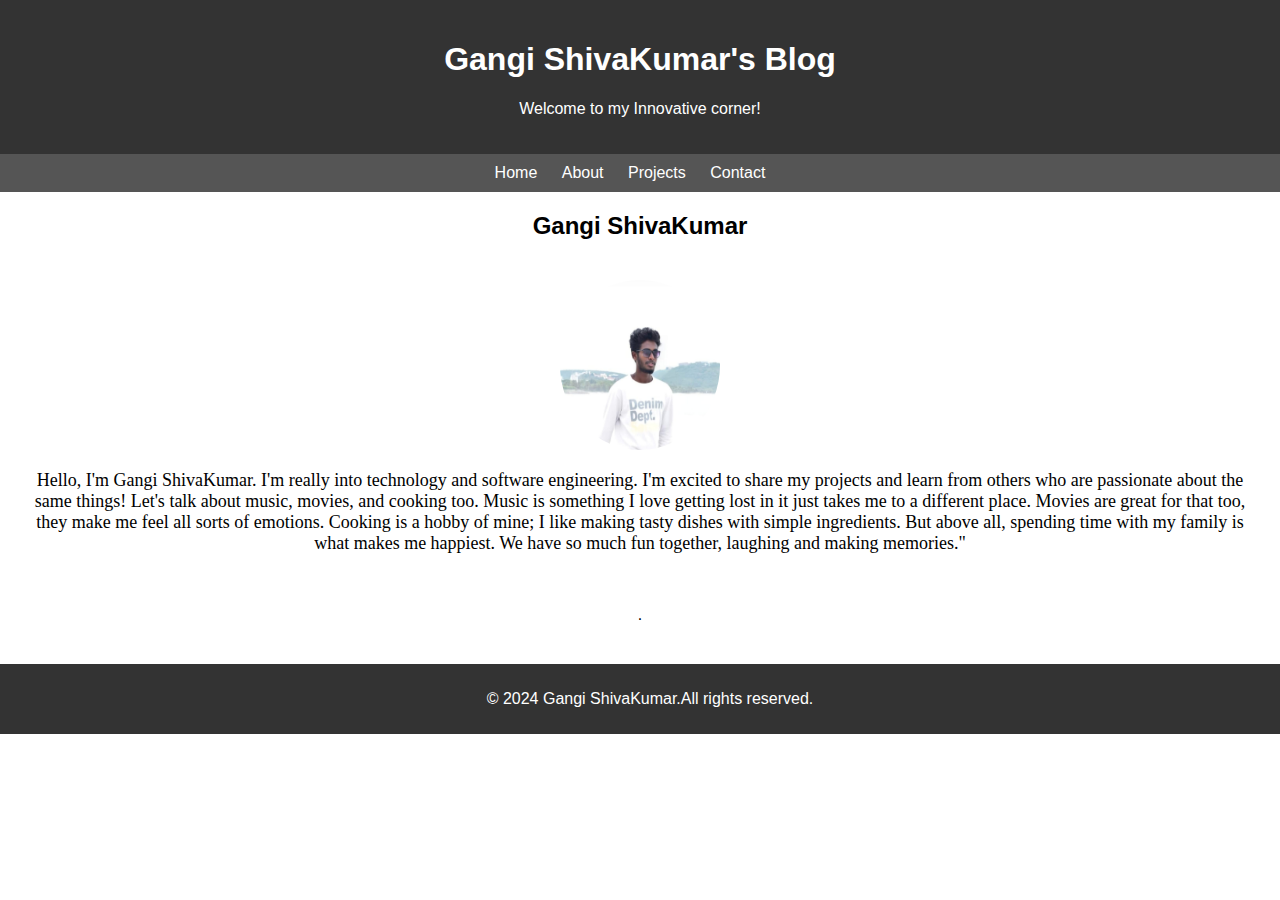
<file: index.html>
<!DOCTYPE html>
<html lang="en">
<head>
    <meta charset="UTF-8">
    <meta name="viewport" content="width=device-width,initial-scale=1.0">
    <title>Gangi ShivaKumar's Blog</title>
    <link rel="stylesheet" href="style.css">
</head>
<header>
    <h1>Gangi ShivaKumar's Blog</h1>
    <p>Welcome to my Innovative corner!</p>
</header>

<nav>
    <ul>
        <li><a href="blog1.html">Home</a></li>
        <li><a href="blog2.html">About</a></li>
        <li><a href="blog3.html">Projects</a></li>
        <li><a href="blog4.html">Contact</a></li>
    </ul>
</nav>

    <section id="about-me">
        <h2>Gangi ShivaKumar</h2>
        <img src="shiva.jpeg" alt="passport" width="160" height="170">
        <p class="center-align"><font size="4" face="verdana">Hello, I'm Gangi ShivaKumar. I'm really into technology and software engineering. I'm excited to share my projects and learn from others who are passionate about the same things! Let's talk about music, movies, and cooking too. Music is something I love getting lost in it just takes me to a different place. Movies are great for that too, they make me feel all sorts of emotions. Cooking is a hobby of mine; I like making tasty dishes with simple ingredients. But above all, spending time with my family is what makes me happiest. We have so much fun together, laughing and making memories."</font></p><br><br>
       .</p>
    </section>



<footer>
    <p>&copy; 2024 Gangi ShivaKumar.All rights reserved.</p>
</footer>
</body>
</html>
</file>
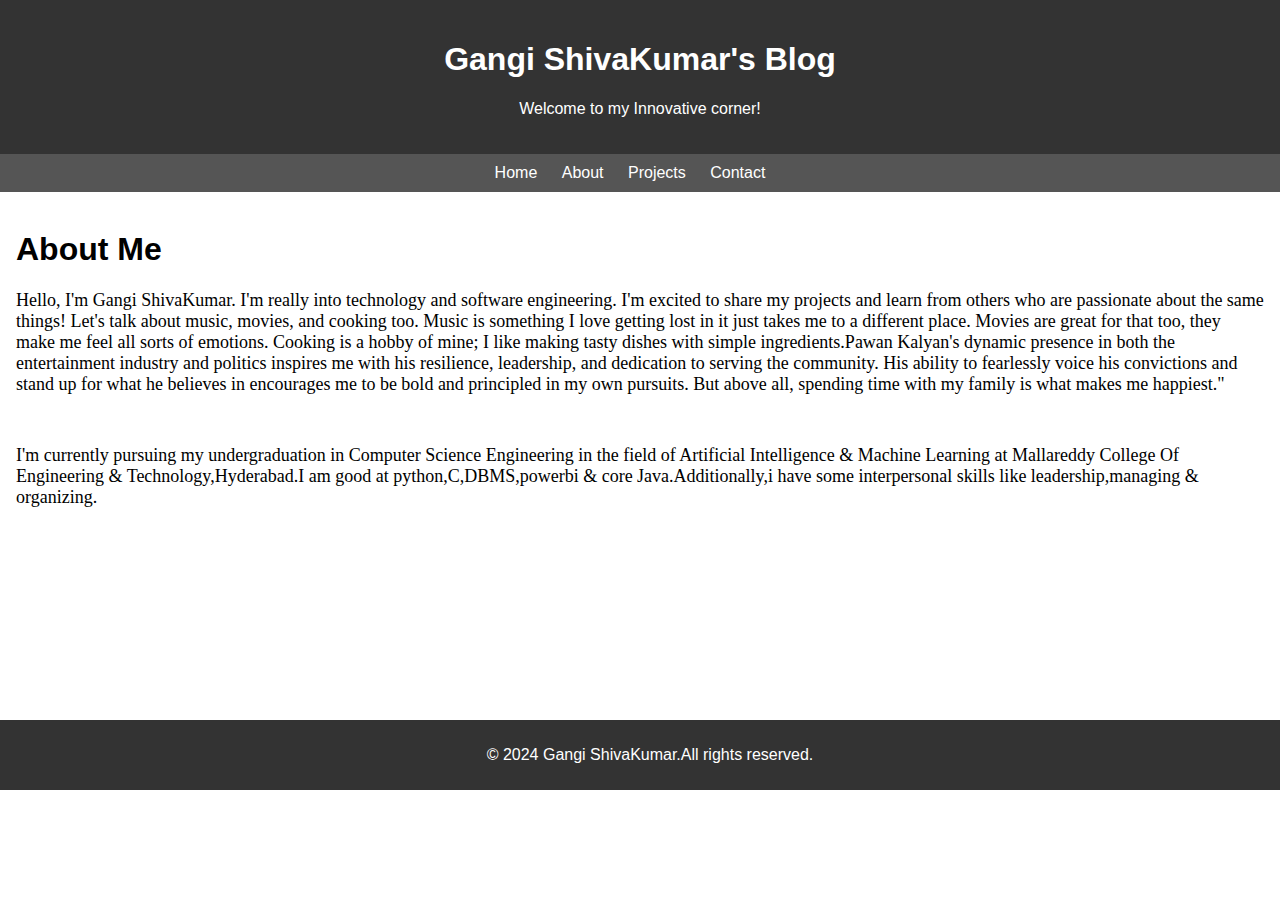
<file: blog2.html>
<html>
<head>
<link rel="stylesheet" href="style.css">
</head>
<body>
<header>
    <h1>Gangi ShivaKumar's Blog</h1>
    <p>Welcome to my Innovative corner!</p>
</header>
<nav>
    <ul>
        <li><a href="blog1.html">Home</a></li>
        <li><a href="blog2.html">About</a></li>
        <li><a href="blog3.html">Projects</a></li>
        <li><a href="blog4.html">Contact</a></li>
    </ul>
</nav>
<br>
<div class="body">
    <h1>About Me</h1>
<p ><font size="4" face="verdana">Hello, I'm Gangi ShivaKumar. I'm really into technology and software engineering. I'm excited to share my projects and learn from others who are passionate about the same things! Let's talk about music, movies, and cooking too. Music is something I love getting lost in it just takes me to a different place. Movies are great for that too, they make me feel all sorts of emotions. Cooking is a hobby of mine; I like making tasty dishes with simple ingredients.Pawan Kalyan's dynamic presence in both the entertainment industry and politics inspires me with his resilience, leadership, and dedication to serving the community. His ability to fearlessly voice his convictions and stand up for what he believes in encourages me to be bold and principled in my own pursuits. But above all, spending time with my family is what makes me happiest."</font></p><br>
</p>
<p ><font size="4" face="Verdana">I'm currently pursuing my undergraduation in Computer Science Engineering in the field of Artificial Intelligence & Machine Learning at Mallareddy College Of Engineering & Technology,Hyderabad.I am good at python,C,DBMS,powerbi & core Java.Additionally,i have some interpersonal skills like leadership,managing & organizing.</font></p><br><br><br><br><br><br><br><br><br><br>

</div>
<footer>
    <p>&copy; 2024 Gangi ShivaKumar.All rights reserved.</p>
</footer>
</body>
</html>
</file>
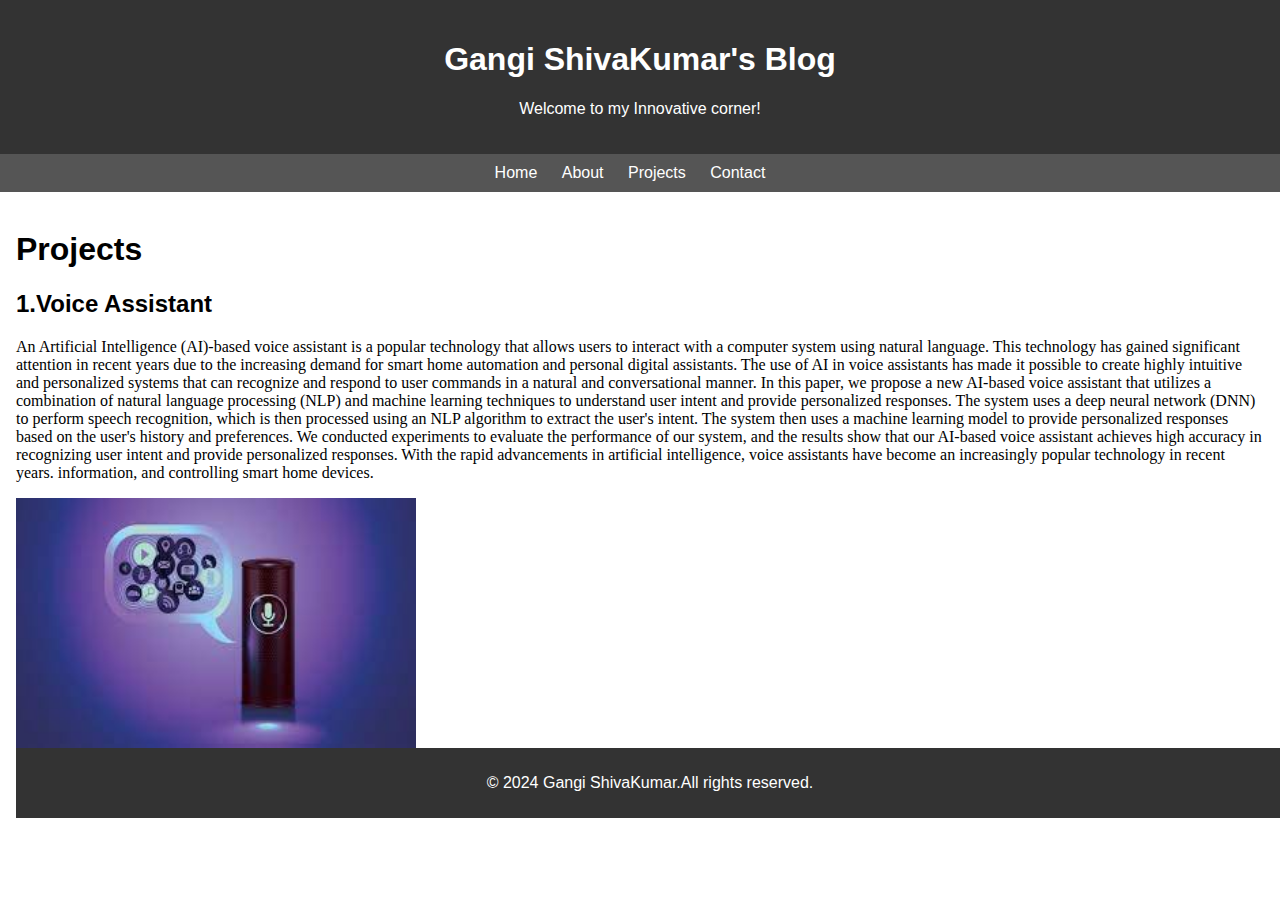
<file: blog3.html>
<html>
<head>
    <meta charset="UTF-8">
    <meta name="viewport" content="width=device-width,initial-scale=1.0">
    <meta http-equiv="X-UA-Compatible" content="ie-edge">
  <link rel="stylesheet" href="style.css">
</head>
<body>
<header>
    <h1>Gangi ShivaKumar's Blog</h1>
    <p>Welcome to my Innovative corner!</p>
</header>
<nav>
    <ul>
        <li><a href="blog1.html">Home</a></li>
        <li><a href="blog2.html">About</a></li>
        <li><a href="blog3.html">Projects</a></li>
        <li><a href="blog4.html">Contact</a></li>
    </ul>
</nav>
<br>
<div class="body"><h1>Projects</h1>
    <h2>1.Voice Assistant</h2>
    <p><font size="3" face="verdana"> An Artificial Intelligence (AI)-based voice assistant is a popular technology that allows users to interact with a
        computer system using natural language. This technology has gained significant attention in recent years due to
        the increasing demand for smart home automation and personal digital assistants. The use of AI in voice
        assistants has made it possible to create highly intuitive and personalized systems that can recognize and respond
        to user commands in a natural and conversational manner. In this paper, we propose a new AI-based voice
        assistant that utilizes a combination of natural language processing (NLP) and machine learning techniques to
        understand user intent and provide personalized responses. The system uses a deep neural network (DNN) to
        perform speech recognition, which is then processed using an NLP algorithm to extract the user's intent. The
        system then uses a machine learning model to provide personalized responses based on the user's history and
        preferences. We conducted experiments to evaluate the performance of our system, and the results show that our
        AI-based voice assistant achieves high accuracy in recognizing user intent and provide personalized responses.
        With the rapid advancements in artificial intelligence, voice assistants have become an increasingly popular
        technology in recent years. information, and controlling smart home devices.</font></p>
    <img src="t1.jpg" alt="output" usemap="output" width="400" height="250">

   
<footer>
    <p>&copy; 2024 Gangi ShivaKumar.All rights reserved.</p>
</footer>
</body>
</html>
</file>
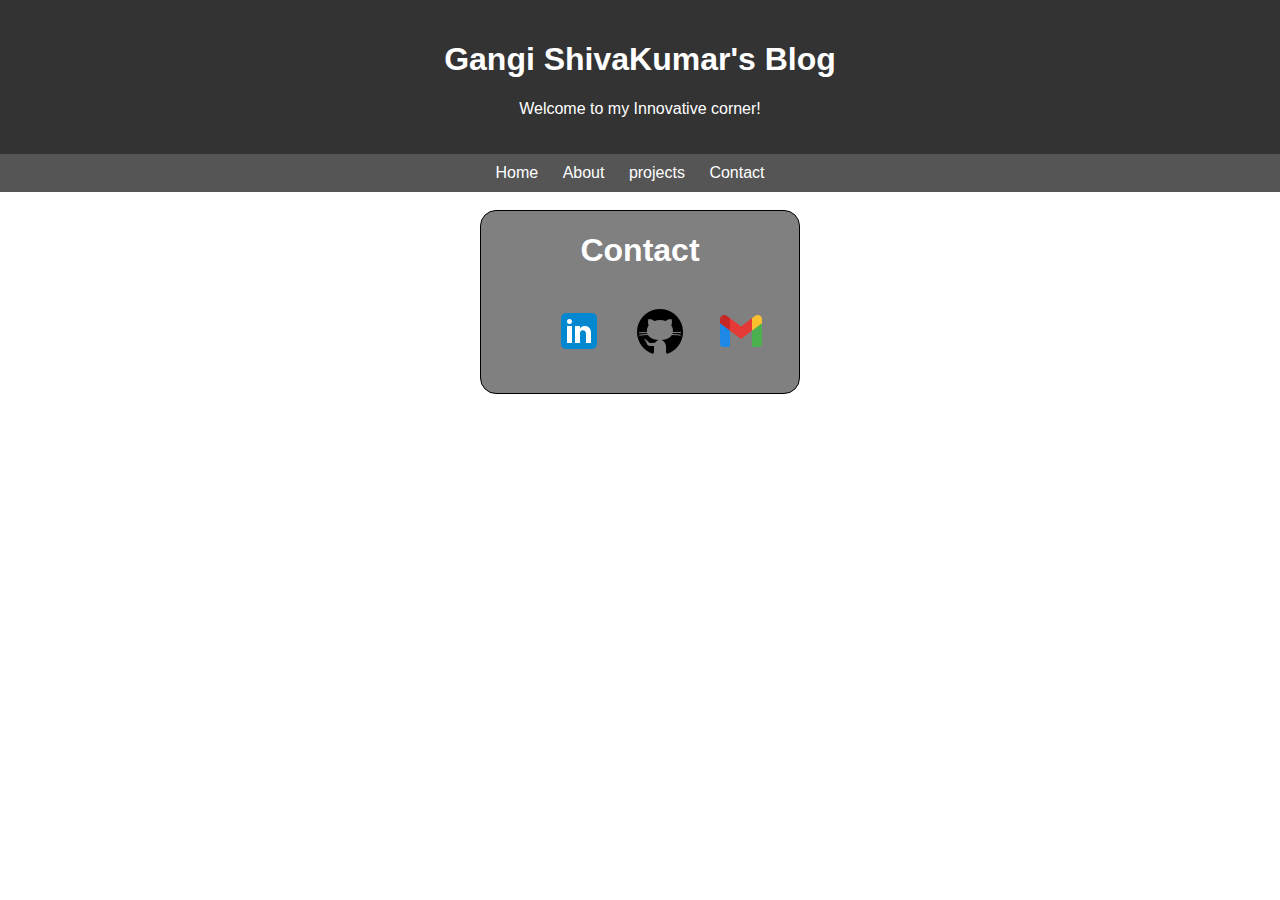
<file: blog4.html>
<html>
<head>
<link rel="stylesheet" href="style.css">
<link rel="stylesheet" href="https://cdnjs.cloudflare.com/ajax/libs/font-awesome/6.0.0/css/all.min.css">
</head>
<body>
<header>
    <h1>Gangi ShivaKumar's Blog</h1>
    <p>Welcome to my Innovative corner!</p>
</header>
<nav>
    <ul>
        <li><a href="blog1.html">Home</a></li>
        <li><a href="blog2.html">About</a></li>
        <li><a href="blog3.html">projects</a></li>
        <li><a href="blog4.html">Contact</a></li>
    </ul>
</nav>
<br>
<div class="contact">
    <h1>Contact</h1>
    <div class="footer">
        <ul>
            <li><a href="https://www.linkedin.com/public-profile/settings?trk=d_flagship3_profile_self_view_public_profile"><img src="linkedin.png" alt=""></a></li>
            <li><a href="https://github.com/vinnichary"><img src="github.png" alt=""></a></li>
            <li><a href="https://mail.google.com/mail/u/0/#inbox"><img src="gmail.png" alt=""></a></li>
    
        </ul>
    </div>
</div>



</body>
</html>
</file>
<file: style.css>
body {
    font-family: 'Arial', sans-serif;
    margin: 0;
    padding: 0;
}

header {
    background-color: #333;
    color: #fff;
    text-align: center;
    padding: 20px;
}

nav {
    background-color: #555;
    color: #fff;
    text-align: center;
    padding: 10px;
}

nav ul {
    list-style: none;
    margin: 0;
    padding: 0;
}

nav li {
    display: inline;
    margin-right: 20px;
}

nav a {
    text-decoration: none;
    color: #fff;
}

section {
    margin: 20px;
}

article {
    margin-bottom: 40px;
}

#about-me,
#portfoli {
    text-align: center;
    margin-bottom: 40px;
}

#about-me img {
    border-radius: 50%;
    max-width: 200px;
    margin-top: 20px;
}


footer {
    background-color: #333;
    color: #fff;
    text-align: center;
    padding: 10px;
    bottom: 0;
    width: 100%;
}
.footer ul{
    display: flex;
    list-style: none;
    justify-content: center;
}
.footer ul li{
    padding: 1rem;
}
.contact h1{
    display: flex;
    justify-content: center;
}
.contact{
    background-color: 	#808080;
    color: white;
    margin-left: 30rem;
    margin-right: 30rem;
    border: 1px solid black;
    border-radius: 1rem;
}
.body{
    margin: 1rem;

}
</file>
